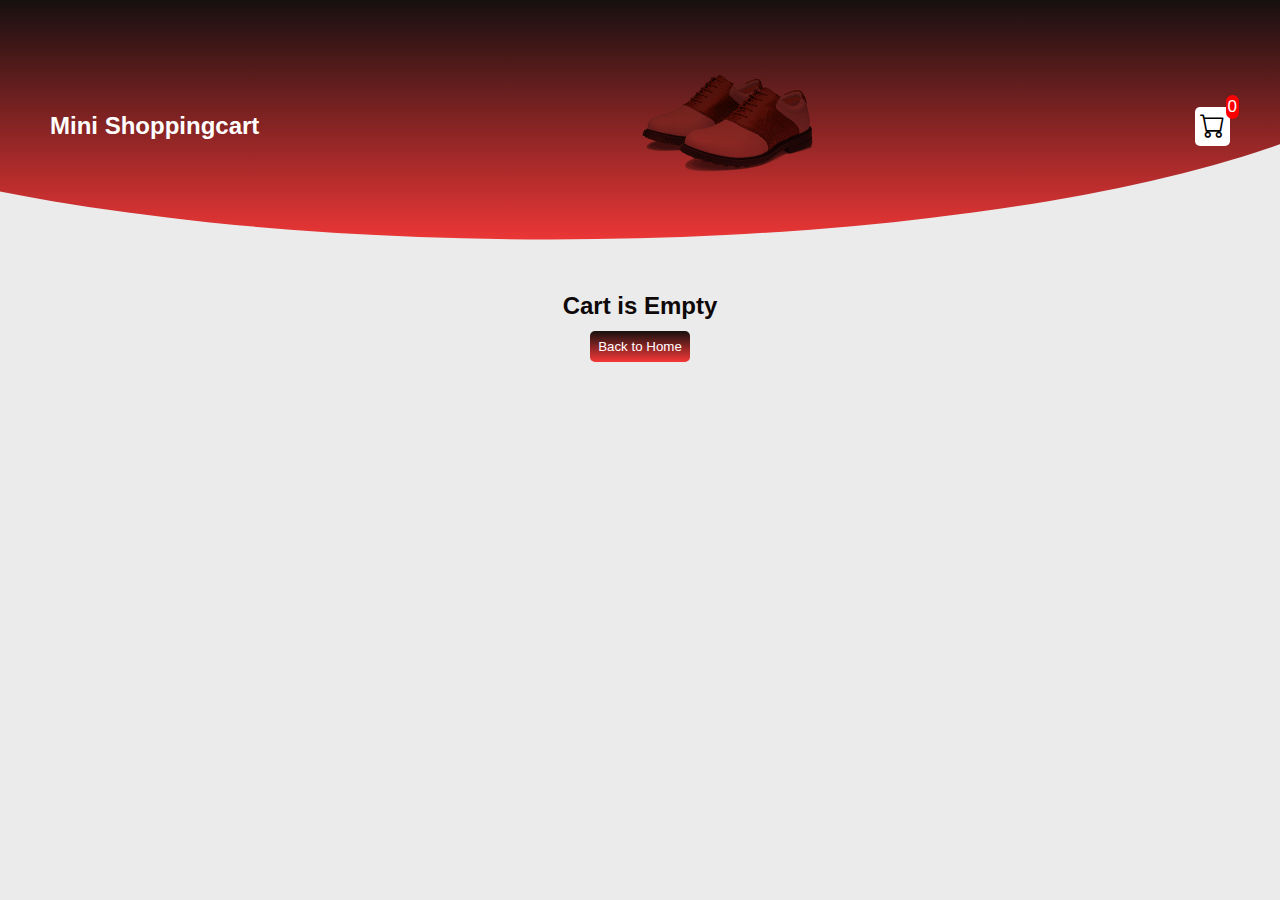
<file: cart.html>
<!DOCTYPE html>
<html lang="en">
<head>
    <meta charset="UTF-8">
    <meta http-equiv="X-UA-Compatible" content="IE=edge">
    <meta name="viewport" content="width=device-width, initial-scale=1.0">
    <title> Shoppingcart</title>
    <link rel="stylesheet" href="https://cdn.jsdelivr.net/npm/bootstrap-icons@1.10.3/font/bootstrap-icons.css">
    <link rel="stylesheet" href="/css/style.css">

</head>
<body>
    
   
    <div class="navbar" style="clip-path: ellipse(70% 90% at 43% 5%); padding: 50px;">  <!--the "clippath" was used for that curved area in the navbar -->
        <a href="index.html">
            <h2>Mini Shoppingcart</h2>
        </a>
                          <img src="/img/whitebrown shoe.png" alt="">

        <a href="/cart.html">
            <div class="cart">
                 <i class="bi bi-cart"> </i>
                 <div id="cartAmount" class="cartAmount">0</div>
             </div>
                 <!-- <button class="btn">Button</button>  -->
       </a>

    </div>


     <div id="label" style="color: rgb(14, 8, 8);"  class="text-center">
     
     </div>

        
    
        <div id="shopping-cart"  class="shopping-cart">
           
        </div>
     



    <!-- <script src="/js/main.js"></script> -->
    <script src="/js/objects.js"></script>
    <script src="/js/cart.js"></script>
</body>
</html>
</file>
<file: css/style.css>
/* changing default settings of the browser */
*{
    margin: 0;
    padding: 0;
    box-sizing: border-box;
    font-family: sans-serif;
}

/*  */
.navbar{
    background:linear-gradient( rgba(23, 16, 16, 2),  rgba(249, 11, 11, 0.8));
    color:#fff;
    padding: 25px 50px;
    display: flex;
    align-items: center;
    justify-content: space-between;
    margin-bottom: 40px;
    /* overflow-x: hidden; */
}

body{
    background-color: rgba(204, 204, 204, 0.4);
    padding-bottom: 40px;
}

i{
    cursor: pointer;
}

a{
    text-decoration: none;
    color: #fff;
}

.cart{
    position: relative;
    background-color: white;
    color: black;
    font-size:25px;
    padding: 5px;
    border-radius: 5px;
}

.cartAmount{
    position: absolute;
    top: -12px;
    right:-9px;
    /* top: 12px;      I got the result by applying only position absolute but
                         i can just give the parent A RELATIVE POSITION and give this ones 0px
    right: 49px; */
   background-color: red;
   font-size: 17px;
   color: white;
   padding:2px;
   border-radius: 10px;
}

/* shop item styles */
.shop{
    display: grid;
    grid-template-columns: repeat(4, 239px);
    gap: 20px;
    justify-content: center;
}

.item{
    border: 2px solid  black;
    border-radius: 6px;
}
.details{
    display: flex ;
    flex-direction: column;
    padding: 10px;
    gap: 15px;
}
.price-quantity{
    display:flex;
    justify-content: space-between;
    align-items: center;
}
.buttons{
    display: flex;
    gap: 10px;
    font-size: 17px;
}
.bi-dash-lg{
    color: red;
}

.bi-plus-lg{
    color: green;
}


@media(max-width:700px){
    .shop{
        display: grid;
         grid-template-columns: repeat(1, 269px);   /* i can use 239pc 0r 0.5fr...check it out */
    }

    .item{
        border: 2px solid  black;
        border-radius: 6px;
    }
}


/* styling for labels */
.text-center{
    justify-content: center;
    align-items: center;
    display: flex;
    flex-direction: column;
    margin-bottom: 30px;
}

.HomeBtn{
    background: linear-gradient(rgba(23, 16, 16, 2),  rgba(249, 11, 11, 0.8));
    color: #fff;
    border: none;
    padding: 8px;
    border-radius: 5px;
    cursor: pointer;
    margin-top: 11px ;

}

.checkout{
    background-color: green;
    color: #fff;
    padding: 8px;
    border: none;
    border-radius: 5px;

}

.clearCart{
    background-color: red;
    color: #fff;
    padding: 8px;
    border: none;
    border-radius: 5px;

}


.bi-x-lg{
    color: red;
    font-weight: bold;
}


/* styling for shopping cart */
.shopping-cart{
  display: grid;
  grid-template-columns: repeat(1, 590px);
    /* width: 100%; */
    justify-content: center;
    gap: 90px;

}


/* styling for cart-item */

.cart-item{
    border: 2px solid rgb(0, 101, 44);
    /* color: rgb(175, 47, 47); */
    border-radius: 9px ;
    box-shadow: 2px 3px 26px 1px;
        display: flex;

}

.title-price-x{
    display: flex;
    align-items: center;
    justify-content: space-between;
    /* border: 2px solid red; */
    width: 169%;
}


.title-price{
    display: flex;
    align-items: center;
    gap: 13px;
}

.card-item-price{
    background: linear-gradient(rgba(23,16, 16, 2),  rgba(249, 11, 11, 0.8));
    color: white;
    padding: 8px;
    border-radius: 9px;
}
</file>
